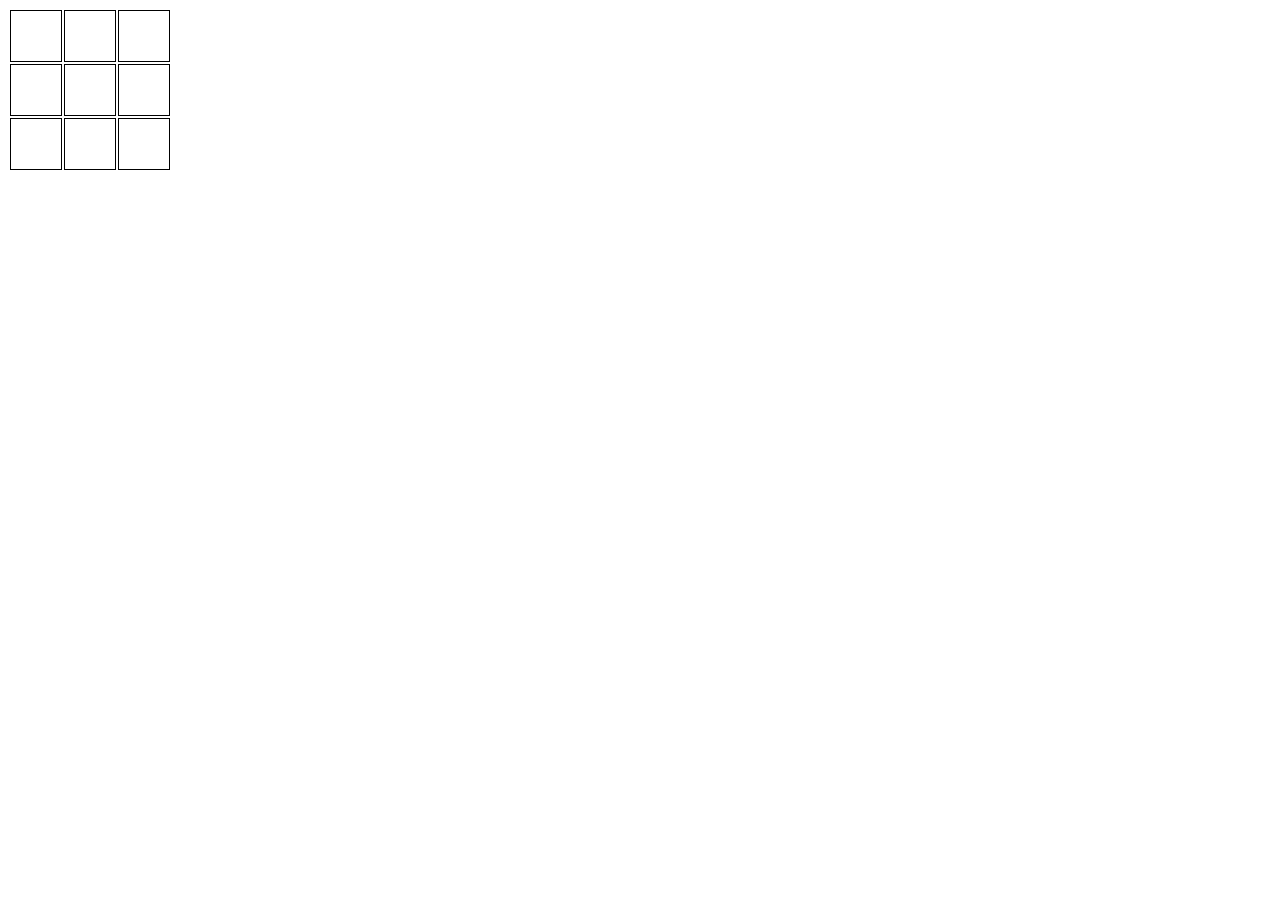
<file: index.html>
<!DOCTYPE html>
<html lang="en">

<head>
    <meta charset="UTF-8">
    <meta name="viewport" content="width=device-width, initial-scale=1.0">
    <title>tic tac toe</title>
</head>

<body>
    <div id="app"></div>
    <script type="module" src="./index.js"></script>
</body>

</html>
</file>
